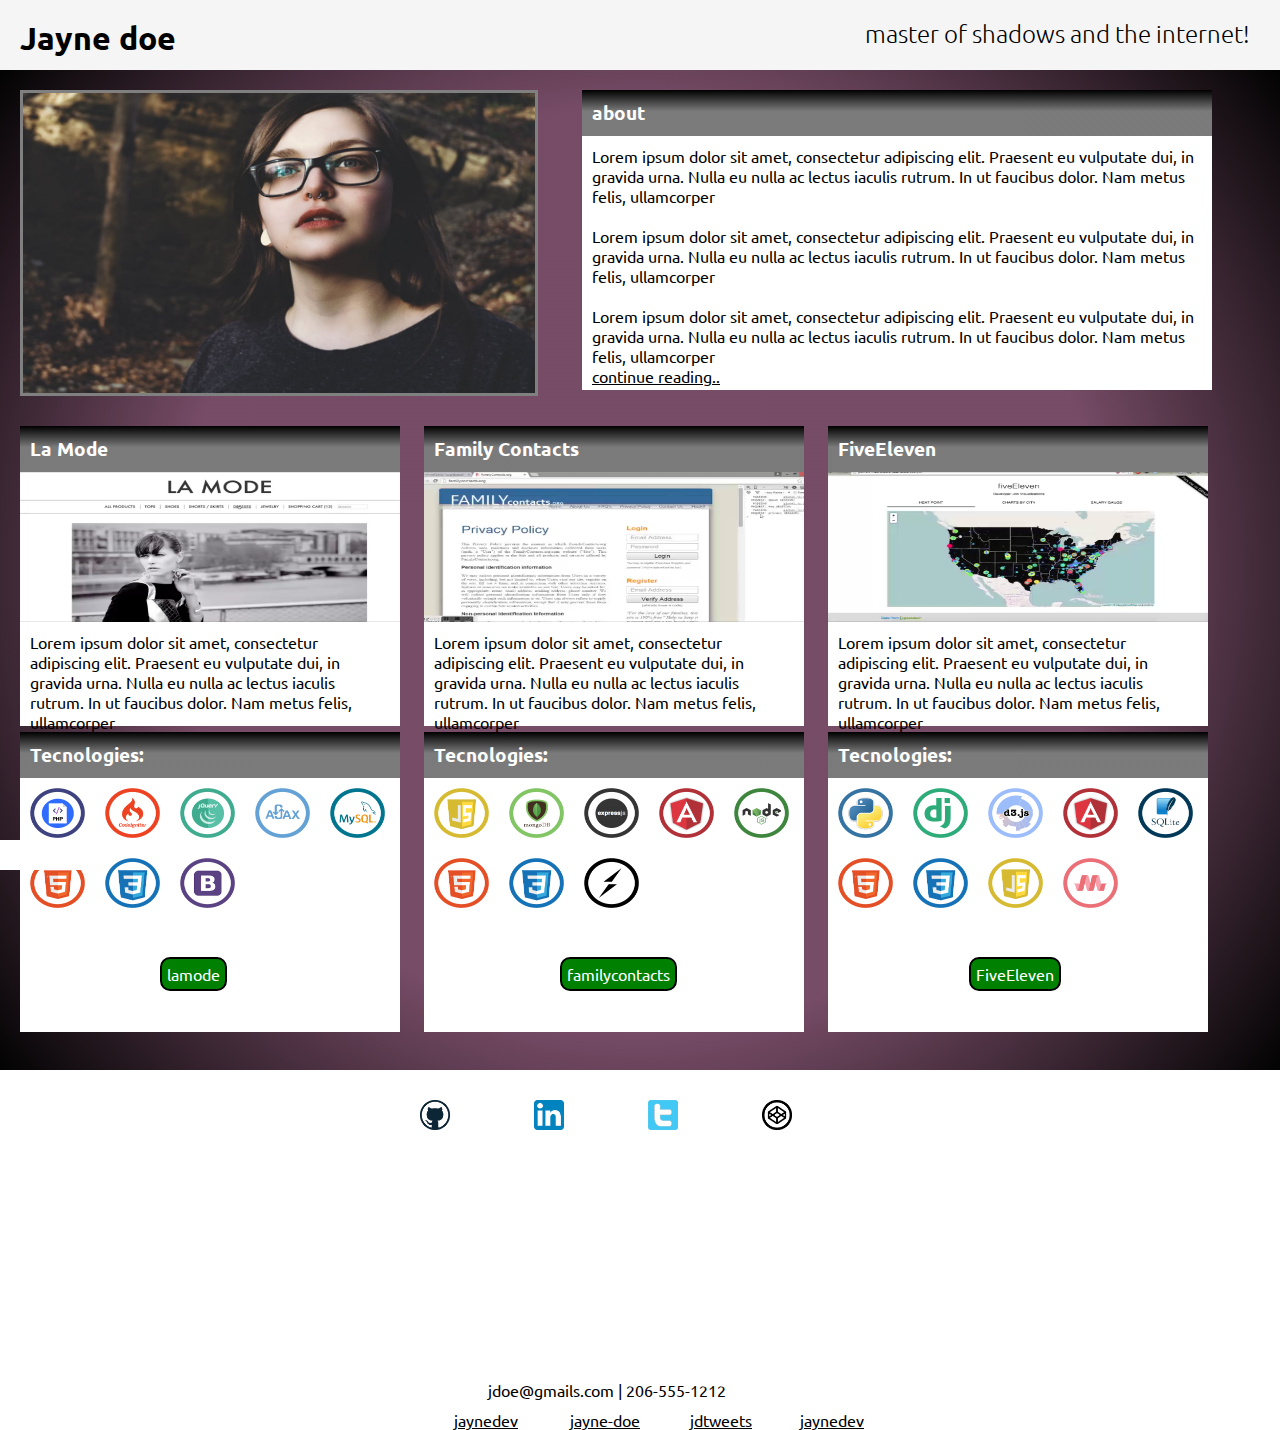
<file: index.html>
<!DOCTYPE html>
<html lang="zxx">
<head>
    <meta charset="UTF-8">
    <meta name="viewport" content="width=device-width, initial-scale=1.0">
    <title>portafolio</title>
    <link rel="stylesheet" href="css/style.css">
    <link rel="preconnect" href="https://fonts.googleapis.com">
    <link rel="preconnect" href="https://fonts.gstatic.com" crossorigin>
    <link href="https://fonts.googleapis.com/css2?family=Ubuntu:ital,wght@0,300;0,400;0,500;0,700;1,300;1,400;1,500;1,700&display=swap" rel="stylesheet">
</head>
<body>
    <div class="container">

        <header>
            <h1>Jayne doe</h1>
            <h2>master of shadows and the internet!</h2>
        </header>

        <main>
            <section>

                <img src="img/photo_of_me.jpg" alt="foto de mi">
                <div class="container_profile">
                    <div>

                        <h3 class="title">about</h3>

                    </div>

                    <div class="lore">

                        <p>
                            Lorem ipsum dolor sit amet, consectetur adipiscing elit. Praesent eu vulputate dui, in gravida urna. Nulla eu nulla ac lectus iaculis rutrum. In ut faucibus dolor. Nam metus felis, ullamcorper
                        </p>
                        <br>
                        <p>
                            Lorem ipsum dolor sit amet, consectetur adipiscing elit. Praesent eu vulputate dui, in gravida urna. Nulla eu nulla ac lectus iaculis rutrum. In ut faucibus dolor. Nam metus felis, ullamcorper
                        </p>
                        <br>
                        <p>
                            Lorem ipsum dolor sit amet, consectetur adipiscing elit. Praesent eu vulputate dui, in gravida urna. Nulla eu nulla ac lectus iaculis rutrum. In ut faucibus dolor. Nam metus felis, ullamcorper
                        </p>
                        <a href="#" id="cont">continue reading..</a>
                    </div>

                </div>
            </section>

            <section>
            <div >

                <div class="container_profile2">

                    <h3 class="title">La Mode</h3>
                    <img src="img/lamode.png" alt="lamode" class="cp_f">

                    <div class="lore">
                        <p>Lorem ipsum dolor sit amet, consectetur adipiscing elit. Praesent eu vulputate dui, in gravida urna. Nulla eu nulla ac lectus iaculis rutrum. In ut faucibus dolor. Nam metus felis, ullamcorper </p>
                    </div>

                </div>

                <div class="container_profile2">

                    <h3 class="title">Family Contacts</h3>
                    <div>
                        <img src="img/familycontacts.png" alt="familycontacts" class="cp_f">
                    </div>

                    <div class="lore">
                        <p>
                            Lorem ipsum dolor sit amet, consectetur adipiscing elit. Praesent eu vulputate dui, in gravida urna. Nulla eu nulla ac lectus iaculis rutrum. In ut faucibus dolor. Nam metus felis, ullamcorper 
                        </p>
                    </div>

                </div>

                <div class="container_profile2">

                    <h3 class="title">FiveEleven</h3>
                    <img src="img/fiveEleven.png" alt="fiveEleven" class="cp_f">

                    <div class="lore">
                        <p>Lorem ipsum dolor sit amet, consectetur adipiscing elit. Praesent eu vulputate dui, in gravida urna. Nulla eu nulla ac lectus iaculis rutrum. In ut faucibus dolor. Nam metus felis, ullamcorper </p>
                    </div>

                </div>

            </div>
            </section>

            <section>
                <div>
                    <div class="container_profile3">

                        <h3 class="title">Tecnologies:</h3>

                        <img src="img/php.png" alt="php" class="small_img">
                        <img src="img/codeigniter.png" alt="codeigniter" class="small_img">
                        <img src="img/jQuery.png" alt="jQuery" class="small_img">
                        <img src="img/ajax.png" alt="ajax" class="small_img">
                        <img src="img/mysql.png" alt="mysql" class="small_img">
                        <img src="img/HTML.png" alt="html" class="small_img">
                        <img src="img/CSS.png" alt="css" class="small_img">
                        <img src="img/bootstrap.png" alt="bootstrap" class="small_img">

                        <a href="index1.html" class="button" id="bott1">lamode</a>

                    </div>

                    <div class="container_profile3">
                        <h3 class="title">Tecnologies:</h3>

                        <img src="img/JavaScript.png" alt="JavaScript" class="small_img">
                        <img src="img/mongodb.png" alt="mongodb" class="small_img">
                        <img src="img/expressjs.png" alt="expressjs" class="small_img">
                        <img src="img/angular.png" alt="angular" class="small_img">
                        <img src="img/nodejs.png" alt="nodejs" class="small_img">
                        <img src="img/HTML.png" alt="html" class="small_img">
                        <img src="img/CSS.png" alt="css" class="small_img">
                        <img src="img/socket.png" alt="socket" class="small_img">

                        <a href="https://www.google.com.ar/" class="button" id="bott2">familycontacts</a>
                    </div>
                    
                    <div class="container_profile3">
                        <h3 class="title">Tecnologies:</h3>

                        <img src="img/python.png" alt="python" class="small_img">
                        <img src="img/django.png" alt="django" class="small_img">
                        <img src="img/d3.png" alt="d3" class="small_img">
                        <img src="img/angular.png" alt="angular" class="small_img">
                        <img src="img/sqlite.png" alt="sqlite" class="small_img">
                        <img src="img/HTML.png" alt="HTML" class="small_img">
                        <img src="img/CSS.png" alt="css" class="small_img">
                        <img src="img/JavaScript.png" alt="JavaScript" class="small_img">
                        <img src="img/materialize.png" alt="materialize" class="small_img">

                        <a href="https://www.google.com.ar/" class="button" id="bott3">FiveEleven</a>

                    </div>
                </div>
            </section>
        </main>
        <footer>
            <div class="bot">
                <p id="lorr">jdoe@gmails.com | 206-555-1212</p>
            </div>

            <div class="boti">
                <img src="img/github.png" alt="github" class="bot_img">

                <img src="img/linkedin.png" alt="linkedin" class="bot_img">

                <img src="img/twitter.png" alt="twitter" class="bot_img">
                
                <img src="img/codepen.png" alt="codepen" class="bot_img">
                
            </div>
            <div>
                <a href="#" class="a1">jaynedev</a>
                <a href="#" class="a2">jayne-doe</a>
                <a href="#" class="a3">jdtweets</a>
                <a href="#" class="a4">jaynedev</a>
            </div>
        </footer>
    </div>
</body>
</html>
</file>
<file: css/style.css>
*{
    margin: 0;
    padding: 0;
    border: 0;
    font-family: "ubuntu","sans-serif";
}
.container{
    margin: 0 auto;
}
header{
    background-color: whitesmoke;
    height: 50px;
    width: auto;
    padding: 10px;
}
header h1{
    display: inline-block;
    position: absolute;
    padding-top: 8px;
    padding-left: 10px;
}
header h2{
    display: inline-block;
    position: absolute ;
    right: 30px;
    padding-top: 8px;
    font-weight: 300;
}
main{
    background: hsla(323, 22%, 38%, 1);

    background: radial-gradient(circle, hsla(323, 22%, 38%, 1) 57%, hsla(0, 0%, 1%, 1) 100%);

    height: 1000px;
    width: auto;
}
img{
    width: 40%;
    height: 300px;
    margin: 20px;
    border: gray solid 3px;
    vertical-align: top;
}
.container_profile{
    background-color: white;
    width: 630px;
    height: 300px;
    display: inline-block;
    margin: 20px;
}
.title{
    color: white;

    background: hsla(0, 0%, 0%, 1);

    background: linear-gradient(180deg, hsla(0, 0%, 0%, 1) 0%, hsla(0, 0%, 48%, 1) 46%);

    padding: 10px;
}
.lore{
    margin: 10px;
}
#cont{
    color: black;
}
.container_profile2{
    background-color: white;
    width: 380px;
    height: 300px;
    display: inline-block;
    margin: 10px 0px 0px 20px;
}
.cp_f{
    margin: 0;
    height: 150px;
    width: 380px;
    border: hidden;
}
.container_profile3{
    background-color: white;
    width: 380px;
    height: 300px;
    display: inline-table;
    margin: 0px 0px 0px 20px;
}
.small_img{
    border: hidden;
    height: 50px;
    width: 55px;
    margin: 10px;
}
.button{
    color: white;
    background-color: green;
    padding: 5px;
    border:black solid 2px ;
    border-radius: 10px;
    text-decoration: none;
    position: absolute;
    top: 957px;
}
#bott1{
    left: 160px;
}
#bott2{
    left: 560px;
}
#bott3{
    left: 969px;
}
#lorr{
    position: absolute;
    bottom: -530px;
    right: -626px;
}
.bot{
    min-width: 100px;
    height: 30px;
    background-color: white;
    position: absolute;
    bottom: 30px;
}

.boti{
    min-width: 100px;
    height: 30px;
    padding-left: 400px;
    padding-top: 10px;
}
.bot_img{
    width: 30px;
    height: 30px;
    border: hidden;
    margin-right: 60px;
}
footer>div>a{
    color: black;
    display: inline-block;
}
.a1{
    position: absolute;
    bottom: -530px;
    left: 454px;
}
.a2{
    position: absolute;
    bottom: -530px;
    left: 570px;
}
.a3{
    position: absolute;
    bottom: -530px;
    left: 690px;
}
.a4{
    position: absolute;
    bottom: -530px;
    left: 800px;
}
</file>
